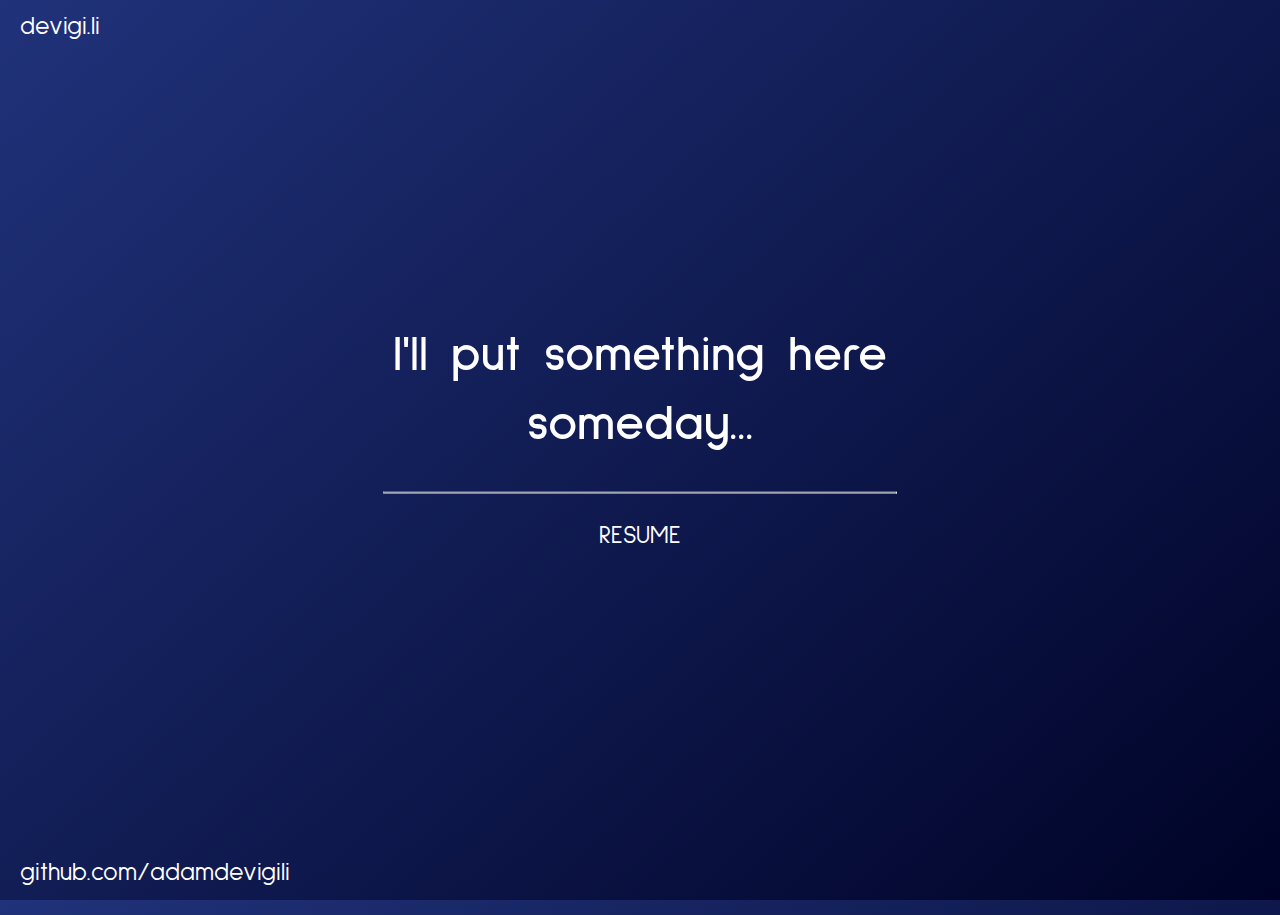
<file: index.html>
<!DOCTYPE html>

<html>
<head>
	<meta charset="UTF-8">
    <meta name="viewport" content="width=device-width, initial-scale=1.0">
	<meta http-equiv="X-UA-Compatible" content="ie=edge">
	
	<link rel="stylesheet" href="styles/default.css">

	<link rel="stylesheet" href="styles/index.css">
	<link rel="stylesheet" href="styles/animate.css">
	
	<meta name="msapplication-TileColor" content="#da532c">
    <meta name="theme-color" content="#ffffff">

    <link rel="shortcut icon" type="image/x-icon" href="images/favicons/favicon.ico">
    <link rel="apple-touch-icon" sizes="180x180" href="images/favicons/apple-touch-icon.png">
    <link rel="icon" type="image/png" sizes="32x32" href="images/favicons/favicon-32x32.png">
    <link rel="icon" type="image/png" sizes="16x16" href="images/favicons/favicon-16x16.png">
    <link rel="manifest" href="images/favicons/site.webmanifest">
	<link rel="mask-icon" href="images/favicons/safari-pinned-tab.svg" color="#5bbad5">
	
	<link href="https://fonts.googleapis.com/css?family=Sulphur+Point&display=swap" rel="stylesheet">
</head>

<body>
	<div class=container>
			<div class="top-left">
					<a href="http://devigi.li" target="_blank">devigi.li</a>
			</div>
			<div class="middle animated slower fadeIn">
				<div class="main-text">
						<h1>I'll put something here someday...</h1>
				</div>
				<hr>
				<a href="pdfs/resume.pdf" target="_blank">RESUME</a>
			</div>
			<div class="bottom-left">
				<a href="https://github.com/adamdevigili/" target="_blank">github.com/adamdevigili</a>
			</div>
	</div>
</body>
</html>
</file>
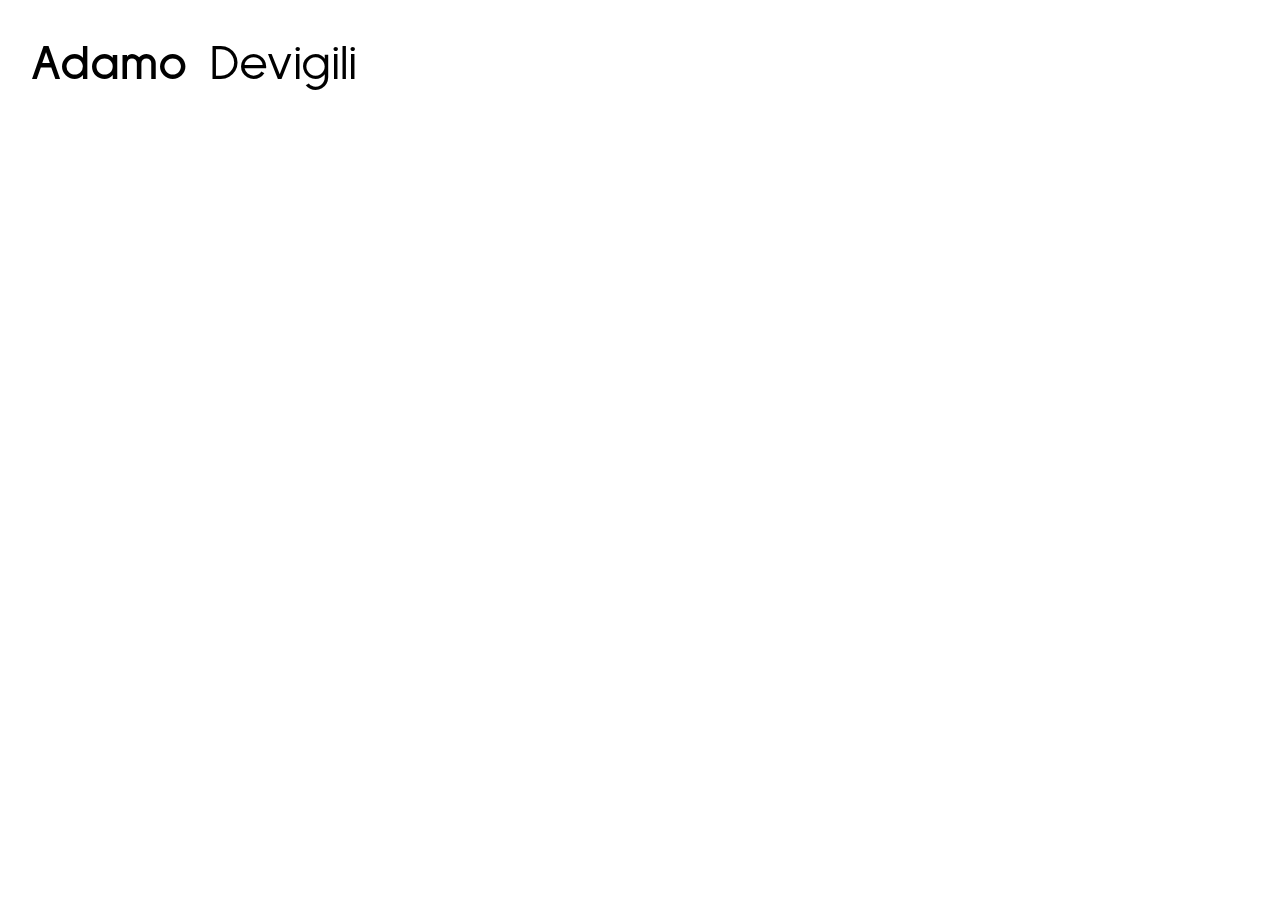
<file: routes/resume/resume.html>
<!DOCTYPE html>
<html lang="en">
<head>
    <meta charset="UTF-8">
    <meta name="viewport" content="width=device-width, initial-scale=1.0">
    <meta http-equiv="X-UA-Compatible" content="ie=edge">
    <title>Interactive Resume</title>

    <link rel="stylesheet" href="../../styles/default.css">
    <link rel="stylesheet" href="../../styles/resume.css">
	
	<link href="https://fonts.googleapis.com/css?family=Sulphur+Point&display=swap" rel="stylesheet">
</head>
<body>
    <header>
        <div class="name"><strong>Adamo</strong> Devigili
            <span class="name-info">"ah-dom-oh"</span>
        </div>
    </header>
    <education>

    </education>
    <experience>

    </experience>
    <skills>

    </skills>
    <projects>

    </projects>
</body>
</html>
</file>
<file: styles/default.css>
body, html {
    height: 100%;
    width: 100%;
    font-family: 'Sulphur Point', sans-serif;
    font-size: 25px;
}
</file>
<file: styles/index.css>
body,
html {
	height: 100%;
	width: 100%;
	margin: 0;
	background: linear-gradient(138deg, #20327a, #000327);

	-webkit-animation: AnimationName 0s ease infinite;
	-moz-animation: AnimationName 0s ease infinite;
	-o-animation: AnimationName 0s ease infinite;
	animation: AnimationName 0s ease infinite;

	@-webkit-keyframes AnimationName {
		0% {
			background-position: 27% 0%;
		}
		50% {
			background-position: 74% 100%;
		}
		100% {
			background-position: 27% 0%;
		}
	}
	@-moz-keyframes AnimationName {
		0% {
			background-position: 27% 0%;
		}
		50% {
			background-position: 74% 100%;
		}
		100% {
			background-position: 27% 0%;
		}
	}
	@-o-keyframes AnimationName {
		0% {
			background-position: 27% 0%;
		}
		50% {
			background-position: 74% 100%;
		}
		100% {
			background-position: 27% 0%;
		}
	}
	@keyframes AnimationName {
		0% {
			background-position: 27% 0%;
		}
		50% {
			background-position: 74% 100%;
		}
		100% {
			background-position: 27% 0%;
		}
	}
	background-size: cover;
	position: relative;
}

.container {
	font-family: 'Sulphur Point', sans-serif;
	font-size: 25px;
}

.top-left {
	position: absolute;
	top: -15px;
	left: 20px;
}

.middle {
	position: absolute;
	top: 48%;
	left: 50%;
	transform: translate(-50%, -50%);
	text-align: center;
	color: white;
}

.main-text {
	animation-duration: 5s;
}

.bottom-left {
	position: absolute;
	bottom: -15px;
	left: 20px;
}

hr {
	margin: auto;
	width: 80%;
}

a:link,
a:visited {
	color: white;
	padding: 25px 0px;
	text-align: center;
	text-decoration: none;
	display: inline-block;
}

a:hover {
	color: gray;
}
</file>
<file: styles/resume.css>
body, html {
    height: 100%;
    width: 100%;
}

.name {
    position: absolute;
    top: 30px;
    left: 30px;
    font-size: 50px;
}

.name-info {
    font-size: 20px;
}

.name .name-info {
    visibility: hidden;
    width: 100px;
    background-color: black;
    color: #fff;
    text-align: center;
    border-radius: 6px;
    padding: 5px 0;
    position: absolute;
    z-index: 1;
    bottom: 100%;
    left: 50%;
    margin-left: -60px;
    
    opacity: 0;
    transition: opacity .25s;
  }
  
  .name:hover .name-info {
    visibility: visible;
    opacity: 1;
  }
</file>
